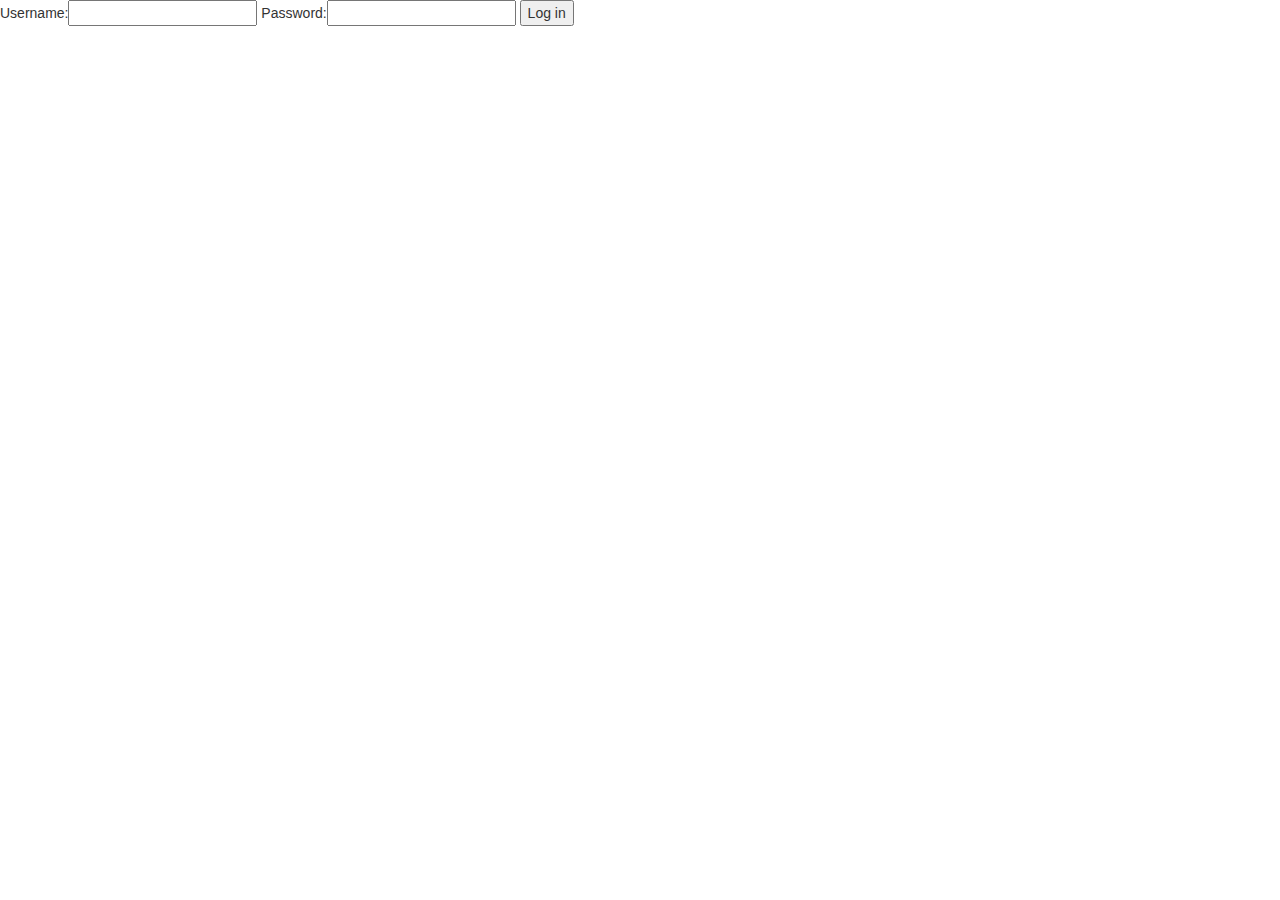
<file: index.html>
<html>
 <script type="text/javascript">
  
		function login() {
			var username = document.getElementById("harambe1");
			var pswd = document.getElementById("primape1");
			
			var user = "harambe"
			var pass = "primape"
			
			if(username.value === user && pswd.value === pass){
				console.log('You are a homosexual.');
				window.open('webpage.html','_self', false);
			}	
			
			console.log(username.value);
			console.log(pswd.value)
		}
 </script>
 <head>
<link rel="stylesheet" href="https://maxcdn.bootstrapcdn.com/bootstrap/3.3.7/css/bootstrap.min.css" integrity="sha384-BVYiiSIFeK1dGmJRAkycuHAHRg32OmUcww7on3RYdg4Va+PmSTsz/K68vbdEjh4u" crossorigin="anonymous">
 </head>

 <body>
  <form>
   Username:<input type="text" id="harambe1"
   <br>
   Password:<input type="password" id="primape1">
   <button type="button" onclick="login()"> Log in </button>
  </form>
 </body>

</html>
</file>
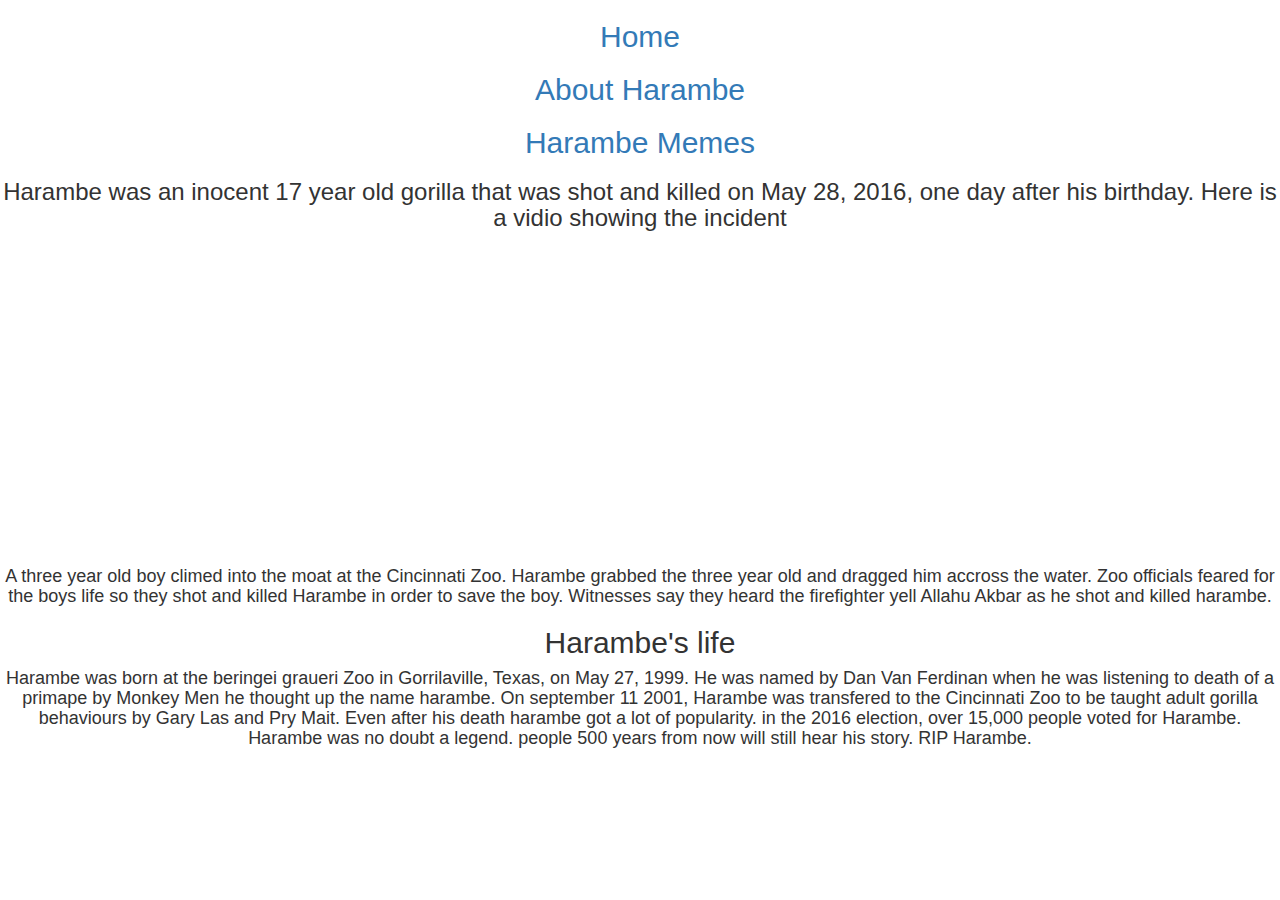
<file: aboutharambe.html>
<html>
<head>
<link rel="stylesheet" href="harambestyle.css">
<link rel="stylesheet" href="https://maxcdn.bootstrapcdn.com/bootstrap/3.3.7/css/bootstrap.min.css" integrity="sha384-BVYiiSIFeK1dGmJRAkycuHAHRg32OmUcww7on3RYdg4Va+PmSTsz/K68vbdEjh4u" crossorigin="anonymous">
</head>

<body>

<header>
	<a href="https://charlesavila626.github.io/webpage.html"><h2>Home</h2></a>
    <a href="https://charlesavila626.github.io/aboutharambe.html"><h2>About Harambe</h2></a>
	<a href="https://charlesavila626.github.io/harambememes.html"><h2>Harambe Memes</h2></a>
</header>
<div class=harambe>
<h3>
Harambe was an inocent 17 year old gorilla that was shot and killed on May 28, 2016, one day after his birthday.
Here is a vidio showing the incident
</h3>
<iframe width="560" height="315" src="https://www.youtube.com/embed/Py_1aCt2c0s" frameborder="0" allowfullscreen></iframe>
<h4>
A three year old boy climed into the moat at the Cincinnati Zoo. Harambe grabbed the three year old and dragged him accross the water.
Zoo officials feared for the boys life so they shot and killed Harambe in order to save the boy.
Witnesses say they heard the firefighter yell Allahu Akbar as he shot and killed harambe.
</h4>
<h2>
Harambe's life
</h2>
<h4>
Harambe was born at the beringei graueri Zoo in Gorrilaville, Texas, on May 27, 1999.
He was named by Dan Van Ferdinan when he was listening to death of a primape by Monkey Men he thought up the name harambe.
On september 11 2001, Harambe was transfered to the Cincinnati Zoo to be taught adult gorilla behaviours by Gary Las and Pry Mait.
Even after his death harambe got a lot of popularity. in the 2016 election, over 15,000 people voted for Harambe.
Harambe was no doubt a legend. people 500 years from now will still hear his story. RIP Harambe.
</h4>
</div>

</body>

</html>
</file>
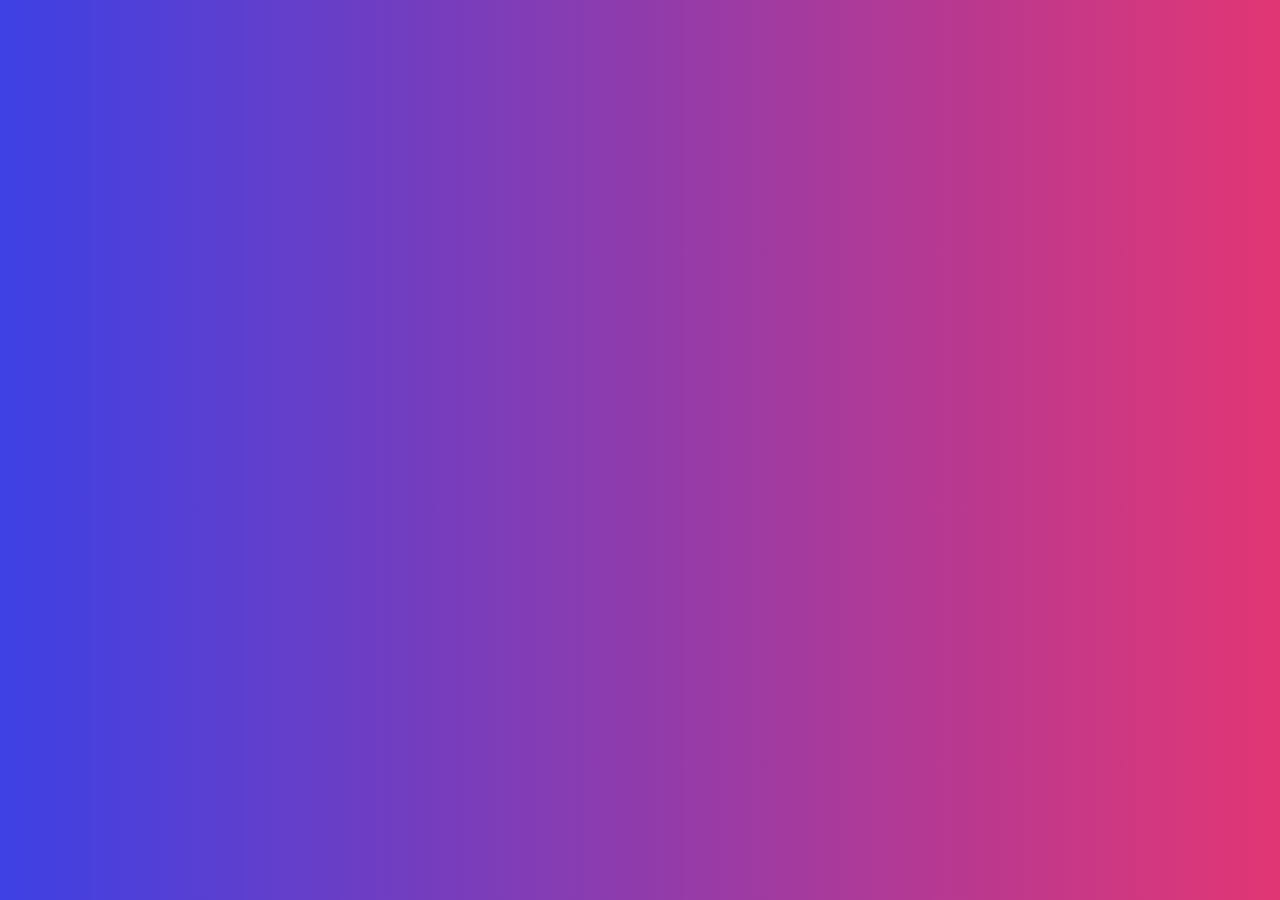
<file: gradient.html>
<html>
 <script type="text/javascript">
 var colors = new Array(
  [62,35,255],
  [60,255,60],
  [255,35,98],
  [45,175,230],
  [255,0,255],
  [255,128,0]);

var step = 0;
//color table indices for: 
// current color left
// next color left
// current color right
// next color right
var colorIndices = [0,1,2,3];

//transition speed
var gradientSpeed = 0.002;

function updateGradient()
{
  
  if ( $===undefined ) return;
  
var c0_0 = colors[colorIndices[0]];
var c0_1 = colors[colorIndices[1]];
var c1_0 = colors[colorIndices[2]];
var c1_1 = colors[colorIndices[3]];

var istep = 1 - step;
var r1 = Math.round(istep * c0_0[0] + step * c0_1[0]);
var g1 = Math.round(istep * c0_0[1] + step * c0_1[1]);
var b1 = Math.round(istep * c0_0[2] + step * c0_1[2]);
var color1 = "rgb("+r1+","+g1+","+b1+")";

var r2 = Math.round(istep * c1_0[0] + step * c1_1[0]);
var g2 = Math.round(istep * c1_0[1] + step * c1_1[1]);
var b2 = Math.round(istep * c1_0[2] + step * c1_1[2]);
var color2 = "rgb("+r2+","+g2+","+b2+")";

 $('#gradient').css({
   background: "-webkit-gradient(linear, left top, right top, from("+color1+"), to("+color2+"))"}).css({
    background: "-moz-linear-gradient(left, "+color1+" 0%, "+color2+" 100%)"});
  
  step += gradientSpeed;
  if ( step >= 1 )
  {
    step %= 1;
    colorIndices[0] = colorIndices[1];
    colorIndices[2] = colorIndices[3];
    
    //pick two new target color indices
    //do not pick the same as the current one
    colorIndices[1] = ( colorIndices[1] + Math.floor( 1 + Math.random() * (colors.length - 1))) % colors.length;
    colorIndices[3] = ( colorIndices[3] + Math.floor( 1 + Math.random() * (colors.length - 1))) % colors.length;
    
  }
}

setInterval(updateGradient,10);
 </script>
 
 <script src= "http://cdnjs.cloudflare.com/ajax/libs/jquery/2.0.2/jquery.min.js"></script>
<head>
 <link rel="stylesheet" href="https://maxcdn.bootstrapcdn.com/bootstrap/3.3.7/css/bootstrap.min.css" integrity="sha384-BVYiiSIFeK1dGmJRAkycuHAHRg32OmUcww7on3RYdg4Va+PmSTsz/K68vbdEjh4u" crossorigin="anonymous">
 <link rel="stylesheet" href="gradient.css">
 </head>
 
 <body>
 <div id="gradient">
 
 </div>
 </body>
 
</html>
</file>
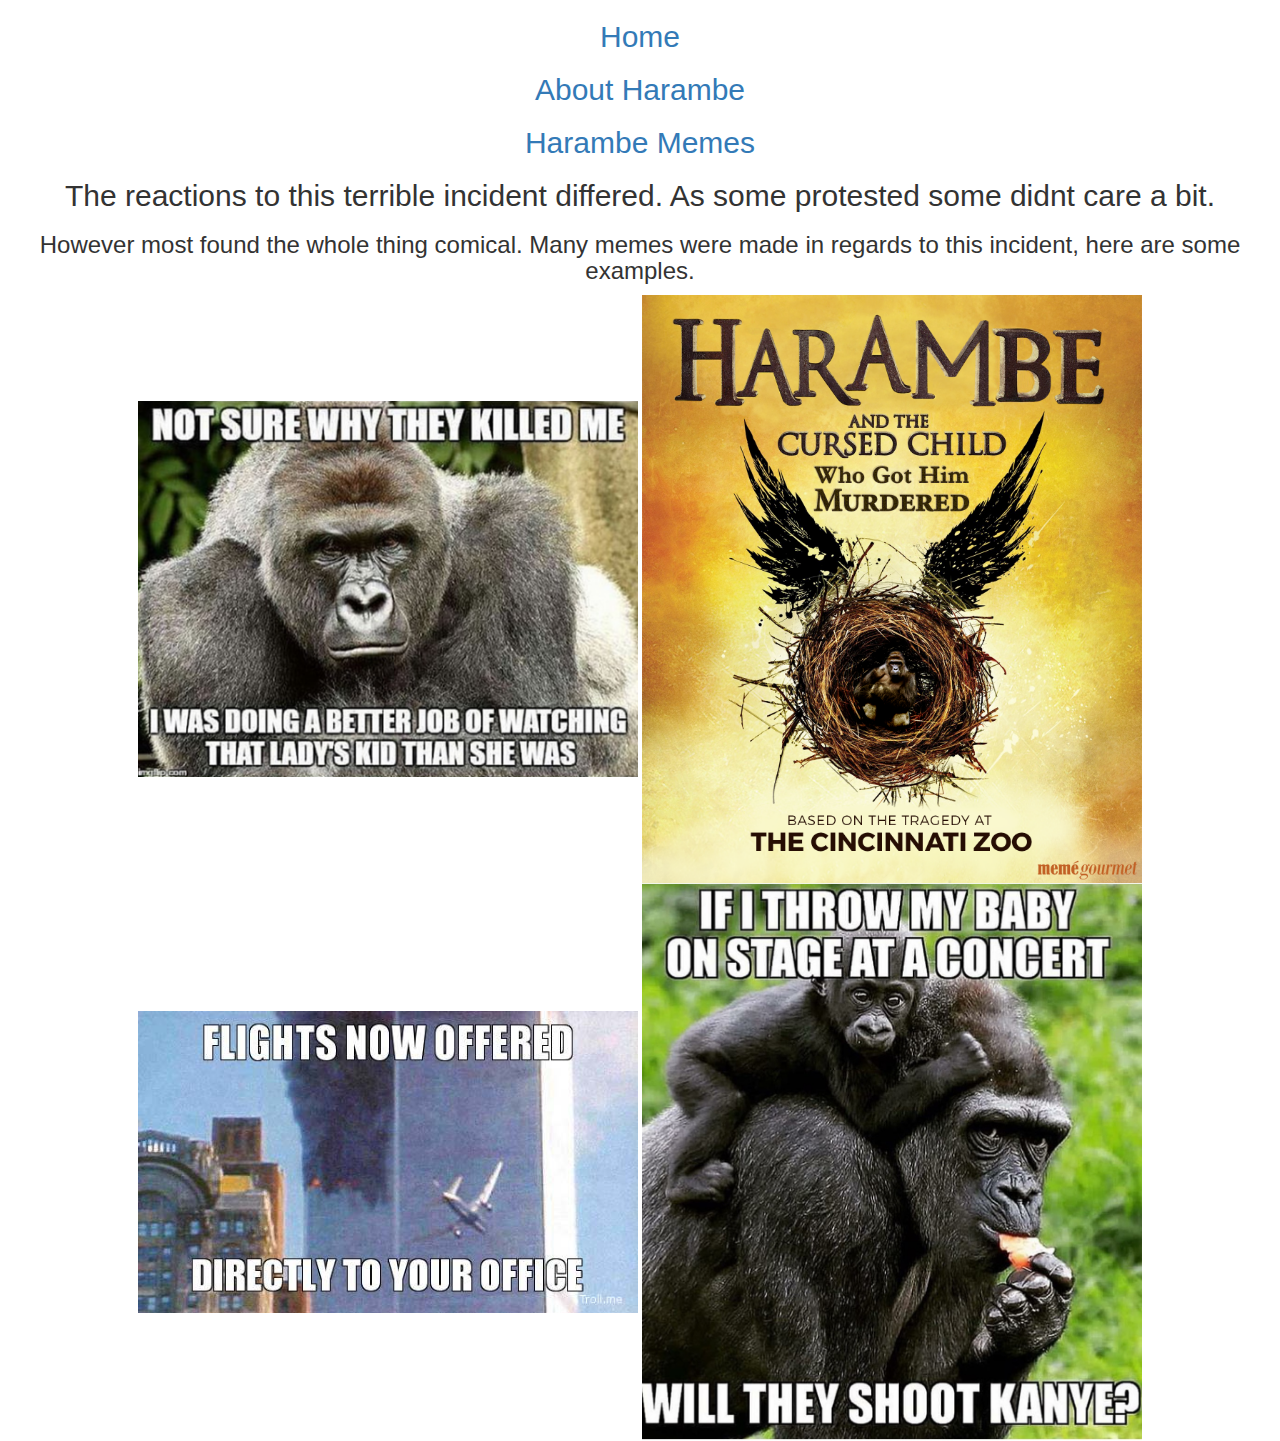
<file: harambememes.html>
<html>
<head>
<link rel="stylesheet" href="harambestyle.css">
<link rel="stylesheet" href="https://maxcdn.bootstrapcdn.com/bootstrap/3.3.7/css/bootstrap.min.css" integrity="sha384-BVYiiSIFeK1dGmJRAkycuHAHRg32OmUcww7on3RYdg4Va+PmSTsz/K68vbdEjh4u" crossorigin="anonymous">
</head>

<body>

<header>
	<a href="https://charlesavila626.github.io/webpage.html"><h2>Home</h2></a>
    <a href="https://charlesavila626.github.io/aboutharambe.html"><h2>About Harambe</h2></a>
	<a href="https://charlesavila626.github.io/harambememes.html"><h2>Harambe Memes</h2></a>
</header>
<div class=harambe>
<h2>
The reactions to this terrible incident differed.
As some protested some didnt care a bit.
</h2>
<h3>
However most found the whole thing comical.
Many memes were made in regards to this incident, here are some examples.
</h3>
<img src="harambememe1.png"></img>
<img src="harambememe2.png"></img>
<img src="harambememe3.jpg"></img>
<img src="harambememe.jpg"></img>
</div>
</body>
</html>
</file>
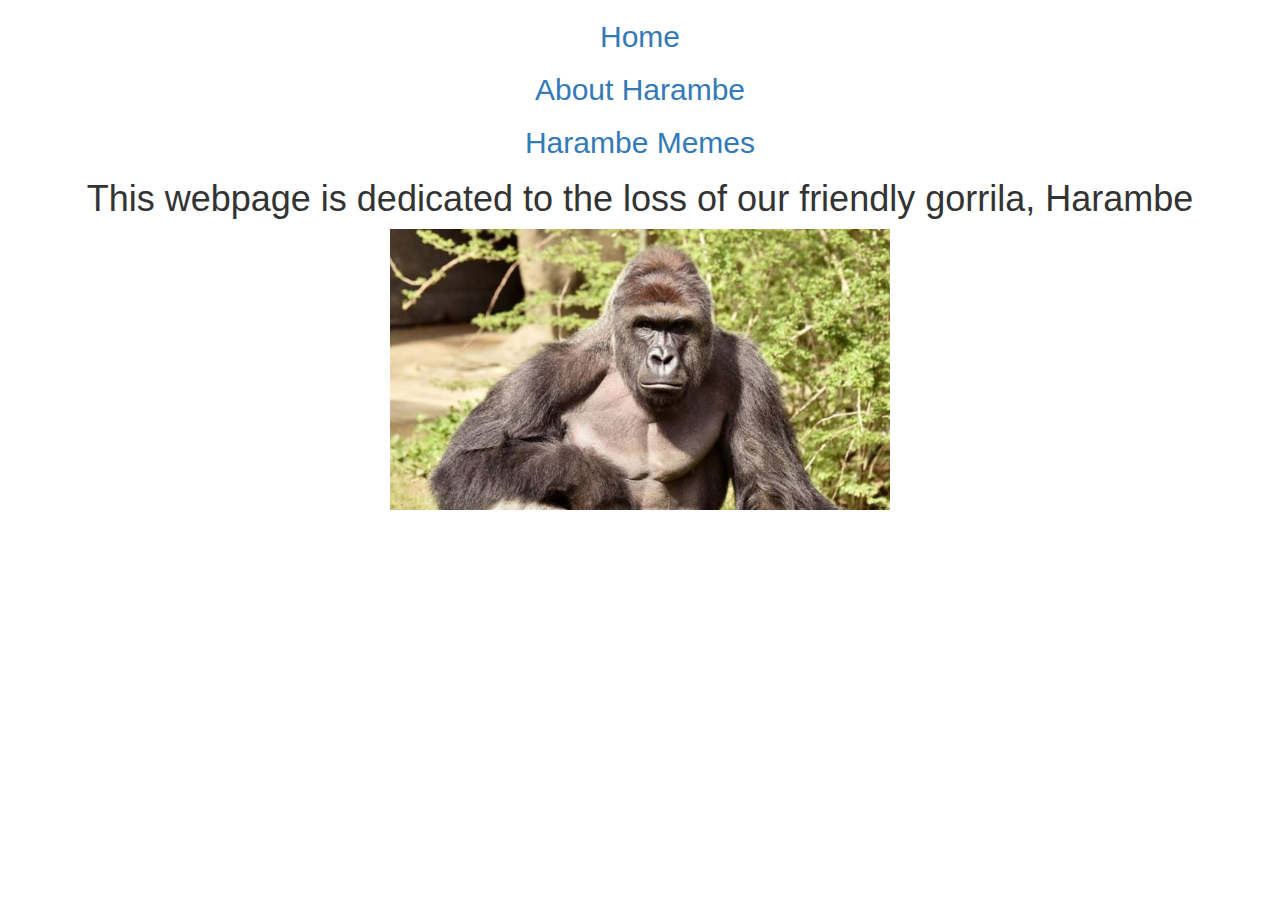
<file: webpage.html>
<html>
<head>
<link rel="stylesheet" href="harambestyle.css">
<link rel="stylesheet" href="https://maxcdn.bootstrapcdn.com/bootstrap/3.3.7/css/bootstrap.min.css" integrity="sha384-BVYiiSIFeK1dGmJRAkycuHAHRg32OmUcww7on3RYdg4Va+PmSTsz/K68vbdEjh4u" crossorigin="anonymous">
</head>

<body>

<header>
	<a href="https://charlesavila626.github.io/webpage.html"><h2>Home</h2></a>
    <a href="https://charlesavila626.github.io/aboutharambe.html"><h2>About Harambe</h2></a>
	<a href="https://charlesavila626.github.io/harambememes.html"><h2>Harambe Memes</h2></a>
</header>

<div class=harambe>
<h1>This webpage is dedicated to the loss of our friendly gorrila, Harambe</h1>
<img src="harambe.jpg"></img>
</div>

</body>

</html>
</file>
<file: harambestyle.css>
header{
	text-align: center;
}

header h2{
	display: ;
	
}

.harambe{
	text-align: center;
}

.harambe img{
	max-width: 500px
}
</file>
<file: gradient.css>
#gradient{
	width:100%;
	height:100%;
	padding:0px;
	margin:0px;
}
</file>
